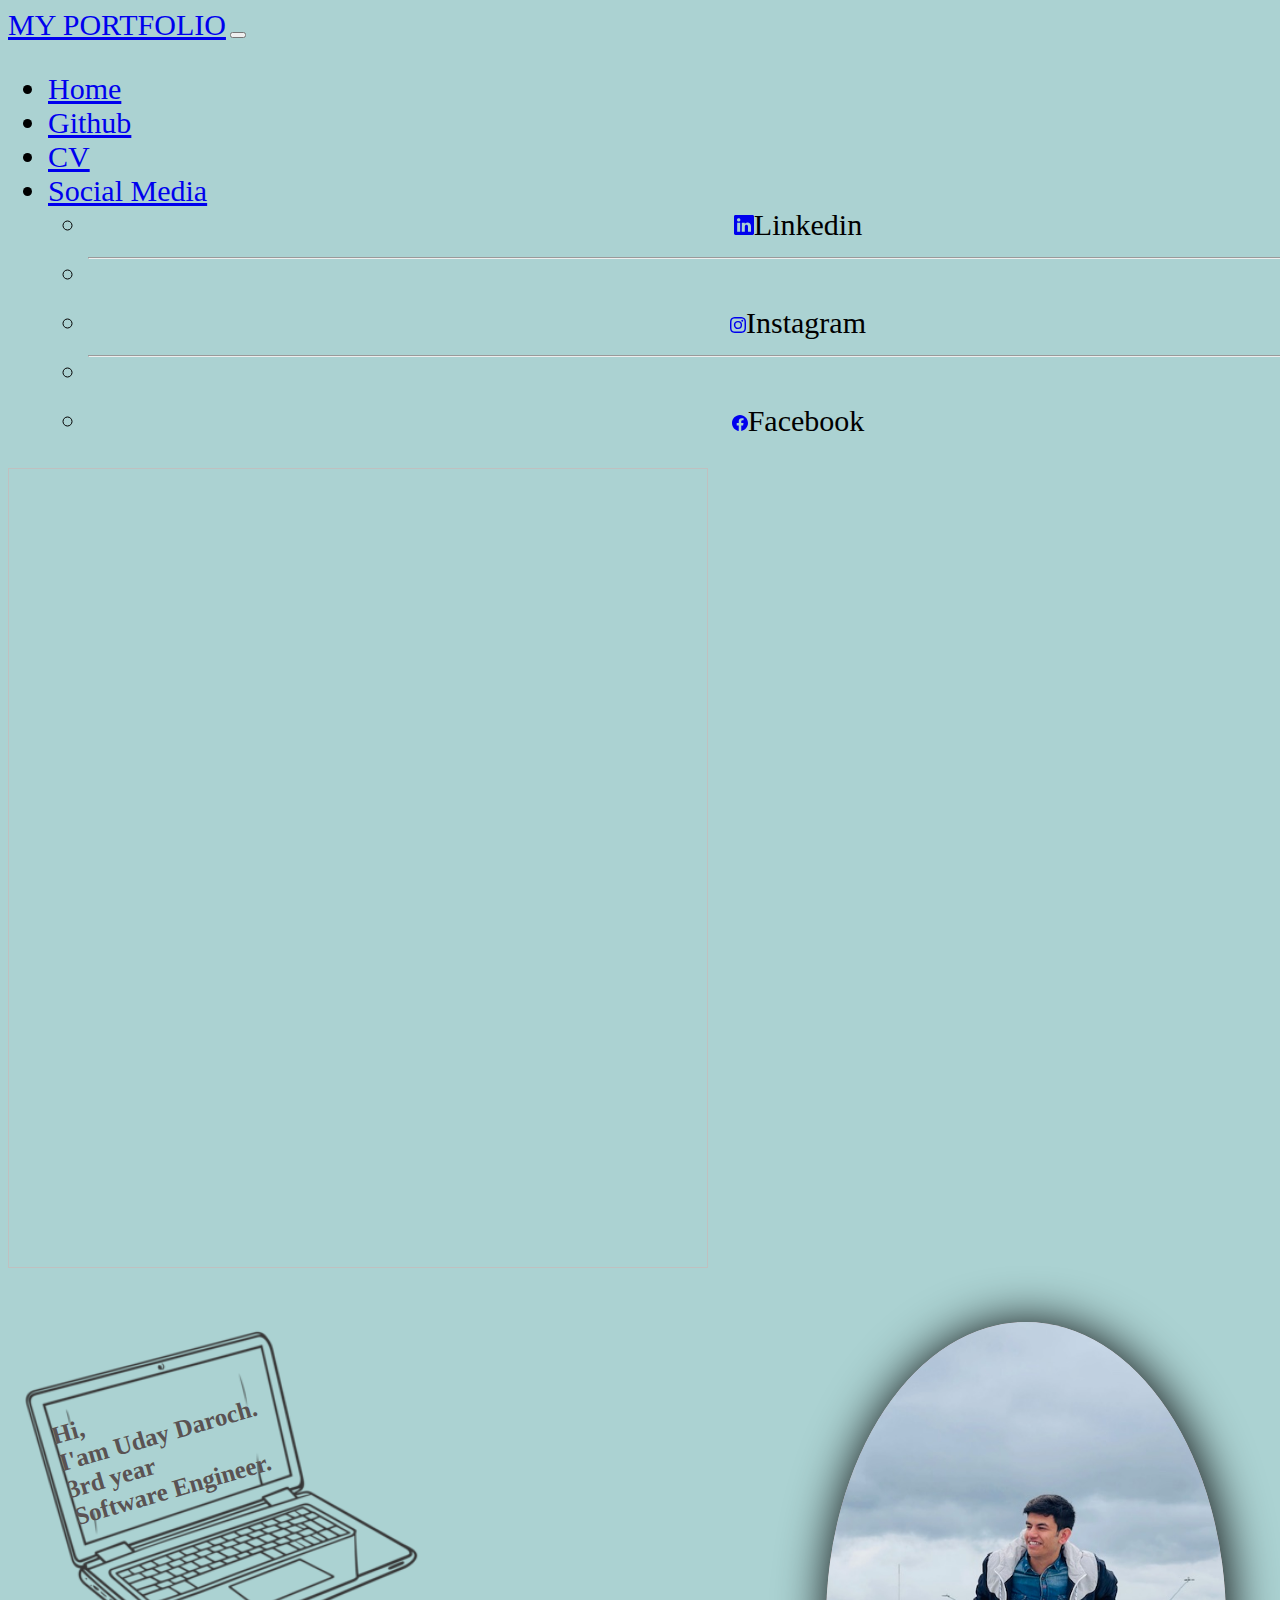
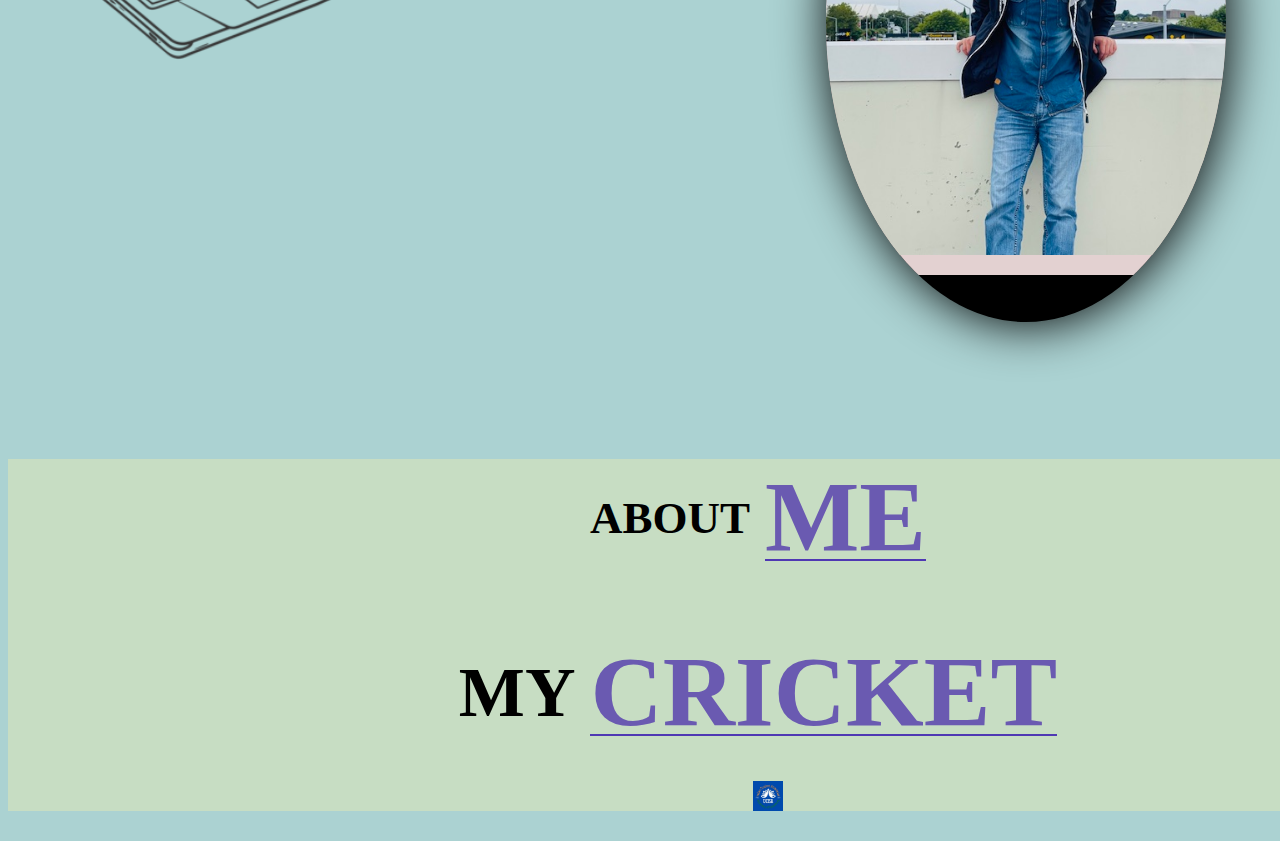
<file: index.html>
<!DOCTYPE html>
<html lang="en">
<head>
  <meta charset="UTF-8">
  <meta name="viewport" content="width=device-width, initial-scale=1.0">
  <link href="https://cdn.jsdelivr.net/npm/bootstrap@5.3.2/dist/css/bootstrap.min.css" rel="stylesheet" integrity="sha384-T3c6CoIi6uLrA9TneNEoa7RxnatzjcDSCmG1MXxSR1GAsXEV/Dwwykc2MPK8M2HN" crossorigin="anonymous">
  
  <title>HOM</title>
  <link rel="stylesheet" href="index.css">
</head>
<body>

  <nav class="navbar navbar-expand-lg bg-body-tertiary"data-bs-theme="dark" >
    <div class="container-fluid">
      <a class="navbar-brand" href="#">MY PORTFOLIO</a>
      <button class="navbar-toggler" type="button" data-bs-toggle="collapse" data-bs-target="#navbarScroll" aria-controls="navbarScroll" aria-expanded="false" aria-label="Toggle navigation">
        <span class="navbar-toggler-icon"></span>
      </button>
      <div class="collapse navbar-collapse" id="navbarScroll">
        <ul class="navbar-nav me-auto my-2 my-lg-0 navbar-nav-scroll" style="--bs-scroll-height: 100px;">
          <li class="nav-item">
            <a class="nav-link" aria-current="page" href="#">Home</a>
          </li>
          <li class="nav-item">
            <a class="nav-link" href="https://github.com/udaydaroch">Github</a>
          </li>
          <li class="nav-item">
            <a class="nav-link" href="CV.html">CV</a>
          </li>

          <li class="nav-item dropdown">
            <a class="nav-link dropdown-toggle" href="#" role="button" data-bs-toggle="dropdown" aria-expanded="false">
              Social Media
            </a>
            <ul class="dropdown-menu">
              <li><a class="dropdown-item" href="https://www.linkedin.com/in/uday-daroch-152a51280/"><svg xmlns="http://www.w3.org/2000/svg" width="20" height="20" fill="currentColor" class="bi bi-linkedin" viewBox="0 0 16 16">
                <path d="M0 1.146C0 .513.526 0 1.175 0h13.65C15.474 0 16 .513 16 1.146v13.708c0 .633-.526 1.146-1.175 1.146H1.175C.526 16 0 15.487 0 14.854zm4.943 12.248V6.169H2.542v7.225zm-1.2-8.212c.837 0 1.358-.554 1.358-1.248-.015-.709-.52-1.248-1.342-1.248S2.4 3.226 2.4 3.934c0 .694.521 1.248 1.327 1.248zm4.908 8.212V9.359c0-.216.016-.432.08-.586.173-.431.568-.878 1.232-.878.869 0 1.216.662 1.216 1.634v3.865h2.401V9.25c0-2.22-1.184-3.252-2.764-3.252-1.274 0-1.845.7-2.165 1.193v.025h-.016l.016-.025V6.169h-2.4c.03.678 0 7.225 0 7.225z"/>
              </svg></a>Linkedin</li>
              <li><hr class="dropdown-divider"></li>
              <li><a class="dropdown-item" href="https://www.instagram.com/udaydaroch/"><svg xmlns="http://www.w3.org/2000/svg" width="16" height="16" fill="currentColor" class="bi bi-instagram" viewBox="0 0 16 16">
                <path d="M8 0C5.829 0 5.556.01 4.703.048 3.85.088 3.269.222 2.76.42a3.9 3.9 0 0 0-1.417.923A3.9 3.9 0 0 0 .42 2.76C.222 3.268.087 3.85.048 4.7.01 5.555 0 5.827 0 8.001c0 2.172.01 2.444.048 3.297.04.852.174 1.433.372 1.942.205.526.478.972.923 1.417.444.445.89.719 1.416.923.51.198 1.09.333 1.942.372C5.555 15.99 5.827 16 8 16s2.444-.01 3.298-.048c.851-.04 1.434-.174 1.943-.372a3.9 3.9 0 0 0 1.416-.923c.445-.445.718-.891.923-1.417.197-.509.332-1.09.372-1.942C15.99 10.445 16 10.173 16 8s-.01-2.445-.048-3.299c-.04-.851-.175-1.433-.372-1.941a3.9 3.9 0 0 0-.923-1.417A3.9 3.9 0 0 0 13.24.42c-.51-.198-1.092-.333-1.943-.372C10.443.01 10.172 0 7.998 0zm-.717 1.442h.718c2.136 0 2.389.007 3.232.046.78.035 1.204.166 1.486.275.373.145.64.319.92.599s.453.546.598.92c.11.281.24.705.275 1.485.039.843.047 1.096.047 3.231s-.008 2.389-.047 3.232c-.035.78-.166 1.203-.275 1.485a2.5 2.5 0 0 1-.599.919c-.28.28-.546.453-.92.598-.28.11-.704.24-1.485.276-.843.038-1.096.047-3.232.047s-2.39-.009-3.233-.047c-.78-.036-1.203-.166-1.485-.276a2.5 2.5 0 0 1-.92-.598 2.5 2.5 0 0 1-.6-.92c-.109-.281-.24-.705-.275-1.485-.038-.843-.046-1.096-.046-3.233s.008-2.388.046-3.231c.036-.78.166-1.204.276-1.486.145-.373.319-.64.599-.92s.546-.453.92-.598c.282-.11.705-.24 1.485-.276.738-.034 1.024-.044 2.515-.045zm4.988 1.328a.96.96 0 1 0 0 1.92.96.96 0 0 0 0-1.92m-4.27 1.122a4.109 4.109 0 1 0 0 8.217 4.109 4.109 0 0 0 0-8.217m0 1.441a2.667 2.667 0 1 1 0 5.334 2.667 2.667 0 0 1 0-5.334"/>
              </svg></a>Instagram</li>
              <li><hr class="dropdown-divider"></li>
              <li><a class="dropdown-item" href="https://www.facebook.com/uday.daorch.7"><svg xmlns="http://www.w3.org/2000/svg" width="16" height="16" fill="currentColor" class="bi bi-facebook" viewBox="0 0 16 16">
                <path d="M16 8.049c0-4.446-3.582-8.05-8-8.05C3.58 0-.002 3.603-.002 8.05c0 4.017 2.926 7.347 6.75 7.951v-5.625h-2.03V8.05H6.75V6.275c0-2.017 1.195-3.131 3.022-3.131.876 0 1.791.157 1.791.157v1.98h-1.009c-.993 0-1.303.621-1.303 1.258v1.51h2.218l-.354 2.326H9.25V16c3.824-.604 6.75-3.934 6.75-7.951"/>
              </svg></a>Facebook</li>
            </ul>
          </li>
        </ul>
      </div>
    </div>
  </nav>
  <section>
    <img class ="otherbackground" img=""></img>
    <section class="home">
      <div class="home_top_info">
        <img class="background-image" alt="background Image" src="laptop.png"> </img>
        <h1 class="home__title">   Hi,<br>I'am <span class="home__title-color">Uday Daroch.</span><br> 3rd year<br> Software Engineer.</h1>
      </div>
      <div> 
        <div class="circular--portrait"> <img src="portfolioIMG.jpg" /> </div>
      </div>
  </section>
</section> 
  
        <div class="aboutme"> 
          <h2  id="aboutme">ABOUT <span>  ME</span></h2> 
          
          <div class="ballContainer" > 
            <div class="ball"></div>
          </div>
          <h2 id="cricket">MY <span> CRICKET</span></h2> 
         
          
          
          <h2 class="UCISA"> <img src="UCISA LOGO.png"> </h2>

        </div>
    

    


 
  <script src="https://cdn.jsdelivr.net/npm/bootstrap@5.3.2/dist/js/bootstrap.bundle.min.js" integrity="sha384-C6RzsynM9kWDrMNeT87bh95OGNyZPhcTNXj1NW7RuBCsyN/o0jlpcV8Qyq46cDfL" crossorigin="anonymous"></script>
</body>
</html>
</file>
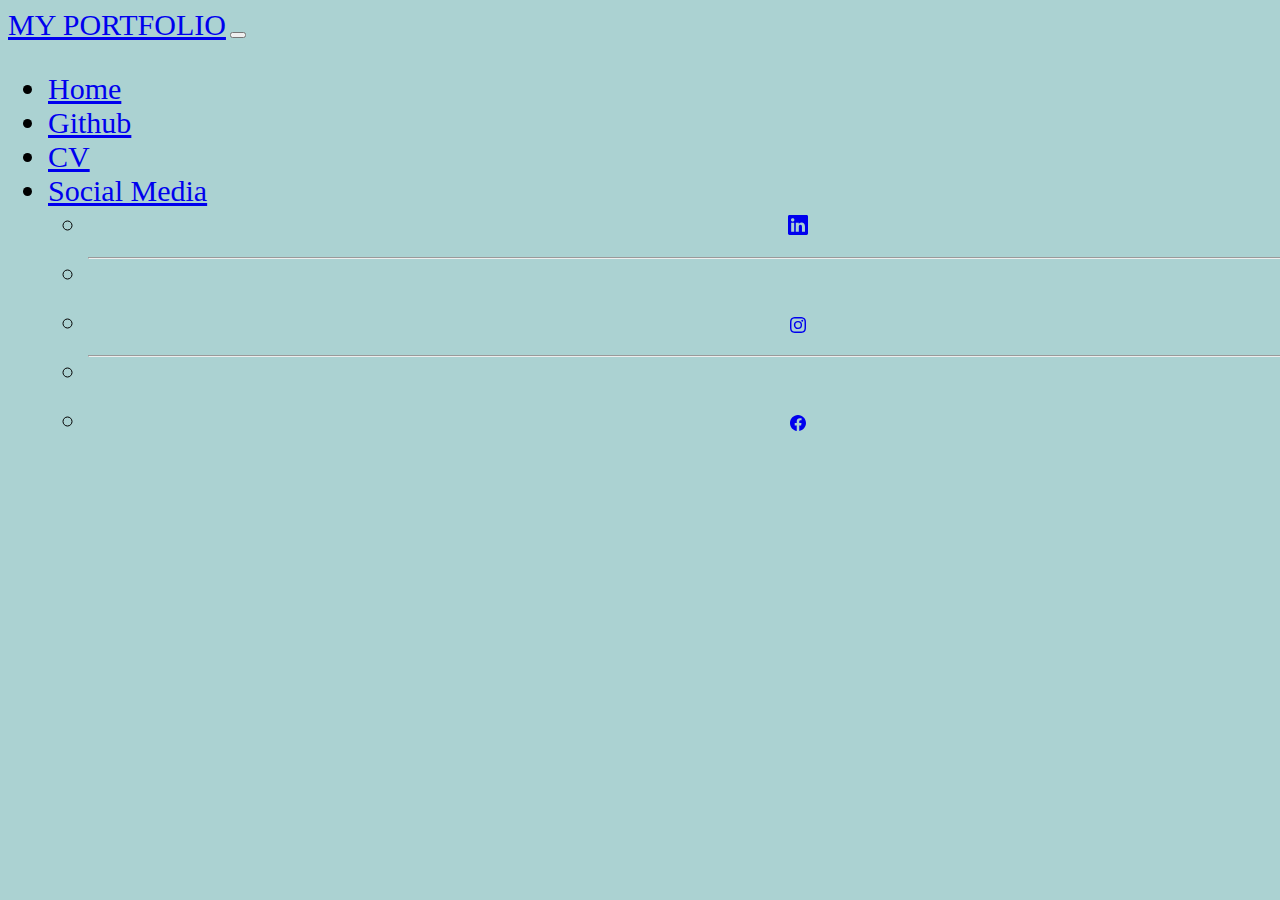
<file: CV.html>
<!DOCTYPE html>
<html lang="en">
<head>
  <meta charset="UTF-8">
  <meta name="viewport" content="width=device-width, initial-scale=1.0">
  <link href="https://cdn.jsdelivr.net/npm/bootstrap@5.3.2/dist/css/bootstrap.min.css" rel="stylesheet" integrity="sha384-T3c6CoIi6uLrA9TneNEoa7RxnatzjcDSCmG1MXxSR1GAsXEV/Dwwykc2MPK8M2HN" crossorigin="anonymous">
  
  <title>CV</title>
  <link rel="stylesheet" href="index.css">
</head>
<body>
  <nav class="navbar navbar-expand-lg bg-body-tertiary"data-bs-theme="dark" >
    <div class="container-fluid">
      <a class="navbar-brand" href="#">MY PORTFOLIO</a>
      <button class="navbar-toggler" type="button" data-bs-toggle="collapse" data-bs-target="#navbarScroll" aria-controls="navbarScroll" aria-expanded="false" aria-label="Toggle navigation">
        <span class="navbar-toggler-icon"></span>
      </button>
      <div class="collapse navbar-collapse" id="navbarScroll">
        <ul class="navbar-nav me-auto my-2 my-lg-0 navbar-nav-scroll" style="--bs-scroll-height: 100px;">
          <li class="nav-item">
            <a class="nav-link" aria-current="page" href="index.html">Home</a>
          </li>
          <li class="nav-item">
            <a class="nav-link" href="https://github.com/udaydaroch">Github</a>
          </li>
          <li class="nav-item">
            <a class="nav-link" href="CV.html">CV</a>
          </li>

          <li class="nav-item dropdown">
            <a class="nav-link dropdown-toggle" href="#" role="button" data-bs-toggle="dropdown" aria-expanded="false">
              Social Media
            </a>
            <ul class="dropdown-menu">
              <li><a class="dropdown-item" href="https://www.linkedin.com/in/uday-daroch-152a51280/"><svg xmlns="http://www.w3.org/2000/svg" width="20" height="20" fill="currentColor" class="bi bi-linkedin" viewBox="0 0 16 16">
                <path d="M0 1.146C0 .513.526 0 1.175 0h13.65C15.474 0 16 .513 16 1.146v13.708c0 .633-.526 1.146-1.175 1.146H1.175C.526 16 0 15.487 0 14.854zm4.943 12.248V6.169H2.542v7.225zm-1.2-8.212c.837 0 1.358-.554 1.358-1.248-.015-.709-.52-1.248-1.342-1.248S2.4 3.226 2.4 3.934c0 .694.521 1.248 1.327 1.248zm4.908 8.212V9.359c0-.216.016-.432.08-.586.173-.431.568-.878 1.232-.878.869 0 1.216.662 1.216 1.634v3.865h2.401V9.25c0-2.22-1.184-3.252-2.764-3.252-1.274 0-1.845.7-2.165 1.193v.025h-.016l.016-.025V6.169h-2.4c.03.678 0 7.225 0 7.225z"/>
              </svg></a></li>
              <li><hr class="dropdown-divider"></li>
              <li><a class="dropdown-item" href="https://www.instagram.com/udaydaroch/"><svg xmlns="http://www.w3.org/2000/svg" width="16" height="16" fill="currentColor" class="bi bi-instagram" viewBox="0 0 16 16">
                <path d="M8 0C5.829 0 5.556.01 4.703.048 3.85.088 3.269.222 2.76.42a3.9 3.9 0 0 0-1.417.923A3.9 3.9 0 0 0 .42 2.76C.222 3.268.087 3.85.048 4.7.01 5.555 0 5.827 0 8.001c0 2.172.01 2.444.048 3.297.04.852.174 1.433.372 1.942.205.526.478.972.923 1.417.444.445.89.719 1.416.923.51.198 1.09.333 1.942.372C5.555 15.99 5.827 16 8 16s2.444-.01 3.298-.048c.851-.04 1.434-.174 1.943-.372a3.9 3.9 0 0 0 1.416-.923c.445-.445.718-.891.923-1.417.197-.509.332-1.09.372-1.942C15.99 10.445 16 10.173 16 8s-.01-2.445-.048-3.299c-.04-.851-.175-1.433-.372-1.941a3.9 3.9 0 0 0-.923-1.417A3.9 3.9 0 0 0 13.24.42c-.51-.198-1.092-.333-1.943-.372C10.443.01 10.172 0 7.998 0zm-.717 1.442h.718c2.136 0 2.389.007 3.232.046.78.035 1.204.166 1.486.275.373.145.64.319.92.599s.453.546.598.92c.11.281.24.705.275 1.485.039.843.047 1.096.047 3.231s-.008 2.389-.047 3.232c-.035.78-.166 1.203-.275 1.485a2.5 2.5 0 0 1-.599.919c-.28.28-.546.453-.92.598-.28.11-.704.24-1.485.276-.843.038-1.096.047-3.232.047s-2.39-.009-3.233-.047c-.78-.036-1.203-.166-1.485-.276a2.5 2.5 0 0 1-.92-.598 2.5 2.5 0 0 1-.6-.92c-.109-.281-.24-.705-.275-1.485-.038-.843-.046-1.096-.046-3.233s.008-2.388.046-3.231c.036-.78.166-1.204.276-1.486.145-.373.319-.64.599-.92s.546-.453.92-.598c.282-.11.705-.24 1.485-.276.738-.034 1.024-.044 2.515-.045zm4.988 1.328a.96.96 0 1 0 0 1.92.96.96 0 0 0 0-1.92m-4.27 1.122a4.109 4.109 0 1 0 0 8.217 4.109 4.109 0 0 0 0-8.217m0 1.441a2.667 2.667 0 1 1 0 5.334 2.667 2.667 0 0 1 0-5.334"/>
              </svg></a></li>
              <li><hr class="dropdown-divider"></li>
              <li><a class="dropdown-item" href="https://www.facebook.com/uday.daorch.7"><svg xmlns="http://www.w3.org/2000/svg" width="16" height="16" fill="currentColor" class="bi bi-facebook" viewBox="0 0 16 16">
                <path d="M16 8.049c0-4.446-3.582-8.05-8-8.05C3.58 0-.002 3.603-.002 8.05c0 4.017 2.926 7.347 6.75 7.951v-5.625h-2.03V8.05H6.75V6.275c0-2.017 1.195-3.131 3.022-3.131.876 0 1.791.157 1.791.157v1.98h-1.009c-.993 0-1.303.621-1.303 1.258v1.51h2.218l-.354 2.326H9.25V16c3.824-.604 6.75-3.934 6.75-7.951"/>
              </svg></a></li>
            </ul>
          </li>
        </ul>
      </div>
    </div>
  </nav>
 
  <script src="https://cdn.jsdelivr.net/npm/bootstrap@5.3.2/dist/js/bootstrap.bundle.min.js" integrity="sha384-C6RzsynM9kWDrMNeT87bh95OGNyZPhcTNXj1NW7RuBCsyN/o0jlpcV8Qyq46cDfL" crossorigin="anonymous"></script>
</body>
</html>
</file>
<file: index.css>
.c-item{
  margin-top: 100px;
  height: auto;
}

.aboutmesection {
  background-color: rgb(235, 235, 212);
}

.OBC {
  position: relative;
  height: 200px;
  top: -630px;
  right: -990px;
}

.batsman {
  position: relative;
  top: -500px;
  height: 300px;
  right: 240px;
}

.running{
  position: relative;
  height: 200px;
  top: -1400px;
  right: -600px;
  transform: rotate(-30deg);
}

.dumbell {
  position: relative;
  height: 200px;
  top:-950px;
  right: -300px;
}

.mybitemoji {
  position:relative;
  top: -1300px;
  height: 300px;
  right: -150px;
}

.mycricketsection {
  background-color: rgb(146, 184, 219);
}
.AboutmePara {
  text-align: center;
  align-items: center;
  justify-content: center;
  margin: 8px;
  font-size: 24px;
}

.c-img {
  
  height: 100%;
  object-fit: cover;
}
body {
  background-color: rgb(171, 210, 210);
  min-width:1500px;
}

.navbar-brand {
  font-size: 30px;
}

.UCISA {
  width: 20px;
  height:30px; 
  color:rgb(0, 0, 0);
  text-align: center;
  margin: auto;
  border-radius: 20px;
}

.dropdown-menu {
  text-align:center;
}
.UCISA img {
  height: 30px;
  padding-left: 20px;
}

.main-div {

    font-size: 4em; /* Adjust font size */
    text-align: center;
    padding-top: 20px;
    color: #282c34; /* Set text color */
}


.navbar-nav {
  font-size: 30px; 
}

.circular--portrait { 
  position: relative; 
  width: 400px; 
  height: 600px; 
  overflow: hidden;
  margin-top: 50px;
  border-radius: 50%; 
  background-color: #000000;
  margin-bottom: 100px;
  box-shadow: 2px 2px 50px .2px black;
  margin-left: 50px;
} 


.table-image{
  height: 200px;
  z-index: -2;
  position: absolute;
  top:130px;
  left:-300px;
  height: 500px;
  width: 600px;
  transform: rotate(2.5deg);
  
}
.carousel-item img {
  border-radius: 20px;
  max-width: 70%; 
  padding-bottom: 300px;
}

.aboutme {
  width: 100%;
  background-color: rgb(199, 221, 195);
}

.aboutme h2 {
  font-size: 45px;
  display: flex;
  align-items: center;
  justify-content: center;
  margin-bottom: 30px;
}

.home_top_info {
  position: relative;
  text-align: center;
  color: #fff; /* Set text color */
  top: -200px;
  right:30px;
}


.background-image {
  position: absolute;
  top:-90px;
  left:-250px;
  width: 420px;
  height: 410px;
  /* Increased transition duration for smoother effect */
}
.computer {
  transform: rotate(-.6deg);
  transition: transform 0.3s; 
}
.computer:hover {
  transform: scale(1.02) ; /* Combined scale and rotate transforms */
}



.home__title {
  z-index: 1;
  font-size: 25px;
  margin-left: -200px;
  margin-top: 20px;
  margin-right: 200px;
  text-align:start;
  color: rgb(90, 83, 83);
  transform: rotate(-16deg);
}

.otherbackground {
  z-index: -1;
  height: 800px;
  width: 700px;
  z-index: 2;
  margin-right: 200px;
}

.myStuff {
  position: relative;
  margin-left: 300px;
}

.myStuff a {
  position: absolute;
  color: #ffffff; /* Adjust the color as needed */
  font-size: 20px; /* Adjust the font size as needed */
  text-decoration: none;
  padding: 10px;
  border-radius: 5px;
}

.me {
  top: 575px; 
  left: 245px; 
  width: 160px;
  text-align: center;
  border-radius: 20px;
  border-color: #282c34;
  background-color: rgb(221, 87, 87);
  transform: rotate(-17deg);
}

.cricket {
  top: 350px; /* Adjust the top position */
  left: 465px;
  height: 50px; 
  background-color: rgb(118, 230, 144) ;
  transform: rotate(20deg);
}

.python {
  position: relative;
  top: 200px;
  height: 200px;
  transform: rotate(-40deg);
  background-color: rgb(85, 97, 92);
}

#cricket {
  font-size: 70px;
}
.C {
  position: relative;
  top: 1000px;
  height: 165px;
  margin-left: 70px;
  width: 170px;
  transform: rotate(20deg);
  background-color: #6a5ab1;
}

.JS {
  position: relative;
  height: 200px;
  right: -100px;
  top: -190px;
  margin-left: 70px;
  transform: rotate(20deg);
  background-color: rgb(206, 139, 204);

}

.J {
  position: relative;
  top: 10px;
  right: 100px;
  height: 200px;
  margin-left: 70px;
  transform: rotate(7deg);
  background-color: rgb(146, 177, 199);
}

#me {
  font-size: 70px;
}
.CSS {
  position: relative;
  top: 800px;
  right: -400px;
  height: 200px;
  margin-left: 70px;
  margin-top: 14px;
  transform: rotate(20deg);
  background-color: rgb(203, 140, 140);
}
.HTML{
  position: relative;
  height: 200px;
  right: 100px;
  top: 20px;
  margin-top: 15px;
  transform: rotate(-16deg);
  background-color: rgb(119, 192, 125);
}

.updown {
position: relative;
height: 40px;
top: 700px;
right: -970px;
}

.updown {
  animation-name: infiniteupdown;
  animation-duration: 1.2s;
  animation-iteration-count: infinite;
  animation-timing-function: ease;
  transition: all .1s;
}


@keyframes infiniteupdown {
0% {
  transform: translateY(0px) rotate(0deg);
}
50% {
  transform: translateY(-80px) rotate(180deg);
}
100% {
  transform: translateY(0px) rotate(270deg);
}
}


.Csharp {
  position: relative;
  right: 1300px;
  transform: rotate(-20deg);
  height: 200px;
  background-color: burlywood;
}
.bat {
  position: relative;
  height: 170px;
  top: 630px;
  width: 310px;
  right: 395px;
  transform: rotate(-80deg);
}
.ucisa {
  top: 200px; 
  left: 460px; 
  text-align: center;
  height: 50px;
  width:90px;
  background-color: rgb(59, 59, 248);
  transform: rotate(20deg);
}

.ucisa, .cricket, .me {
  transition: transform 0.3s; 
}
.ucisa:hover, .cricket:hover, .me:hover {
  transform: rotate(20deg);
  transform: scale(1.5) ; 
}
.aboutmeTag{
  font-size: 55px;
  display: flex;
  align-items: center;
  justify-content: center;
  margin-bottom: 30px;
  transform: rotate(4deg);
  transform-origin: bottom right;
}


.aboutme h2 span {
  color: #6a5ab1;
  margin-left: 15px;
  font-size: 100px;
  font-family:mv boli;
}

.aboutme h2 span::after {
  content: '';
  width: 100%;
  height: 2px;
  background: #4f38b3;
  display: block;
  position: relative;
  bottom: 15px;
}

.circular--portrait img {  
  width: 100%; 
  height: auto;
  padding-bottom: 20px;
  background-color: rgb(227, 209, 209); 
}

.home {
    display: flex;
    align-items: center;
    justify-content: space-evenly;
  
}
</file>
